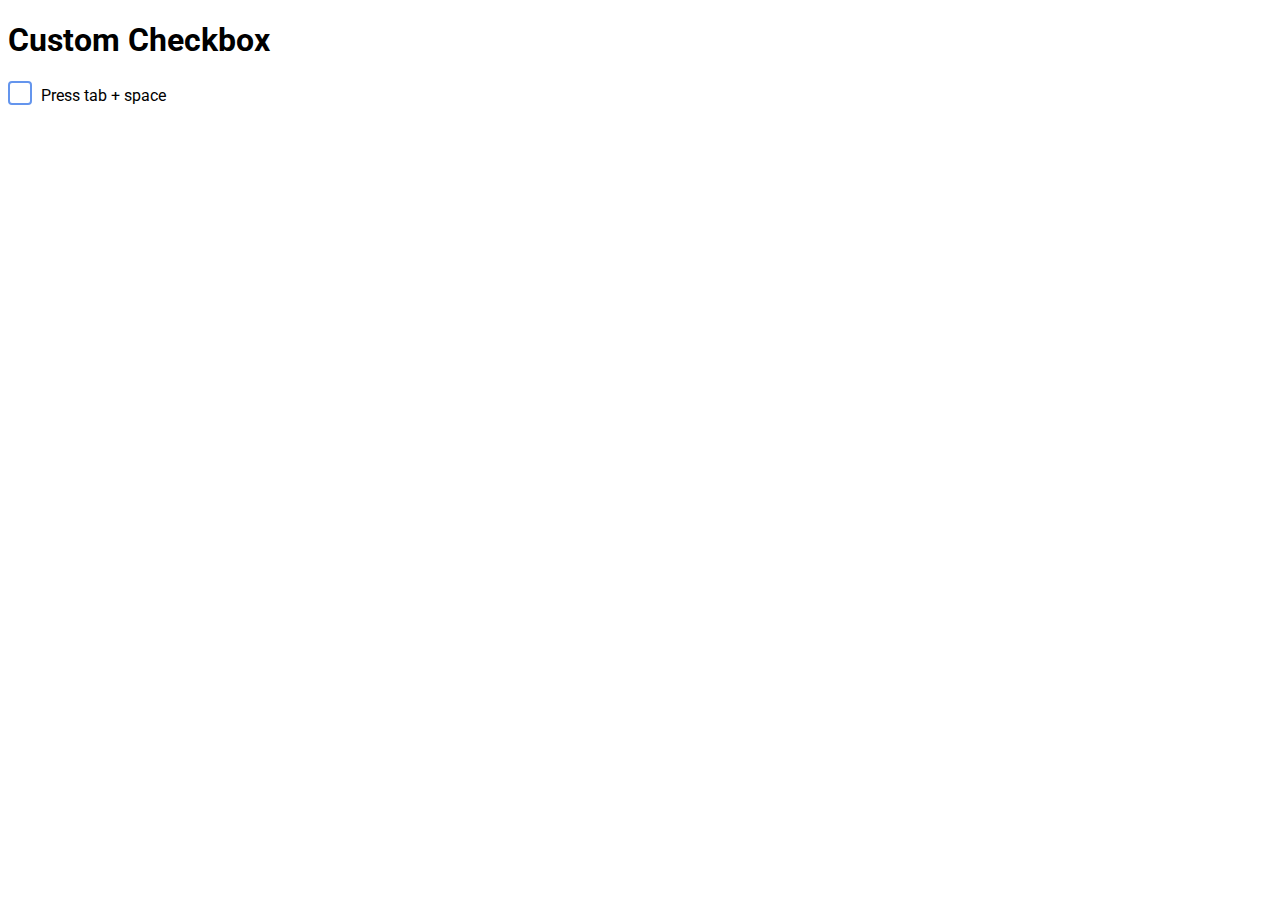
<file: index.html>
<!DOCTYPE html>
<html lang="en">
<head>
  <meta charset="UTF-8">
  <meta name="viewport" content="width=device-width, initial-scale=1.0">
  <title>Document</title>
  <link rel="stylesheet" href="css/style.css">
  <link rel="preconnect" href="https://fonts.googleapis.com">
<link rel="preconnect" href="https://fonts.gstatic.com" crossorigin>
<link href="https://fonts.googleapis.com/css2?family=Roboto:ital,wght@0,100;0,300;0,400;0,500;0,700;0,900;1,100;1,300;1,400;1,500;1,700;1,900&display=swap" rel="stylesheet">
</head>
<body>
  <h1 class="form-title">Custom Checkbox</h1>
  <div>
    <label for="real-checkbox">
      <input type="checkbox" name="content" class="real-checkbox">
      <span class="custom-checkbox"></span>
      Press tab + space
    </label>
  </div>
</body>
</html>
</file>
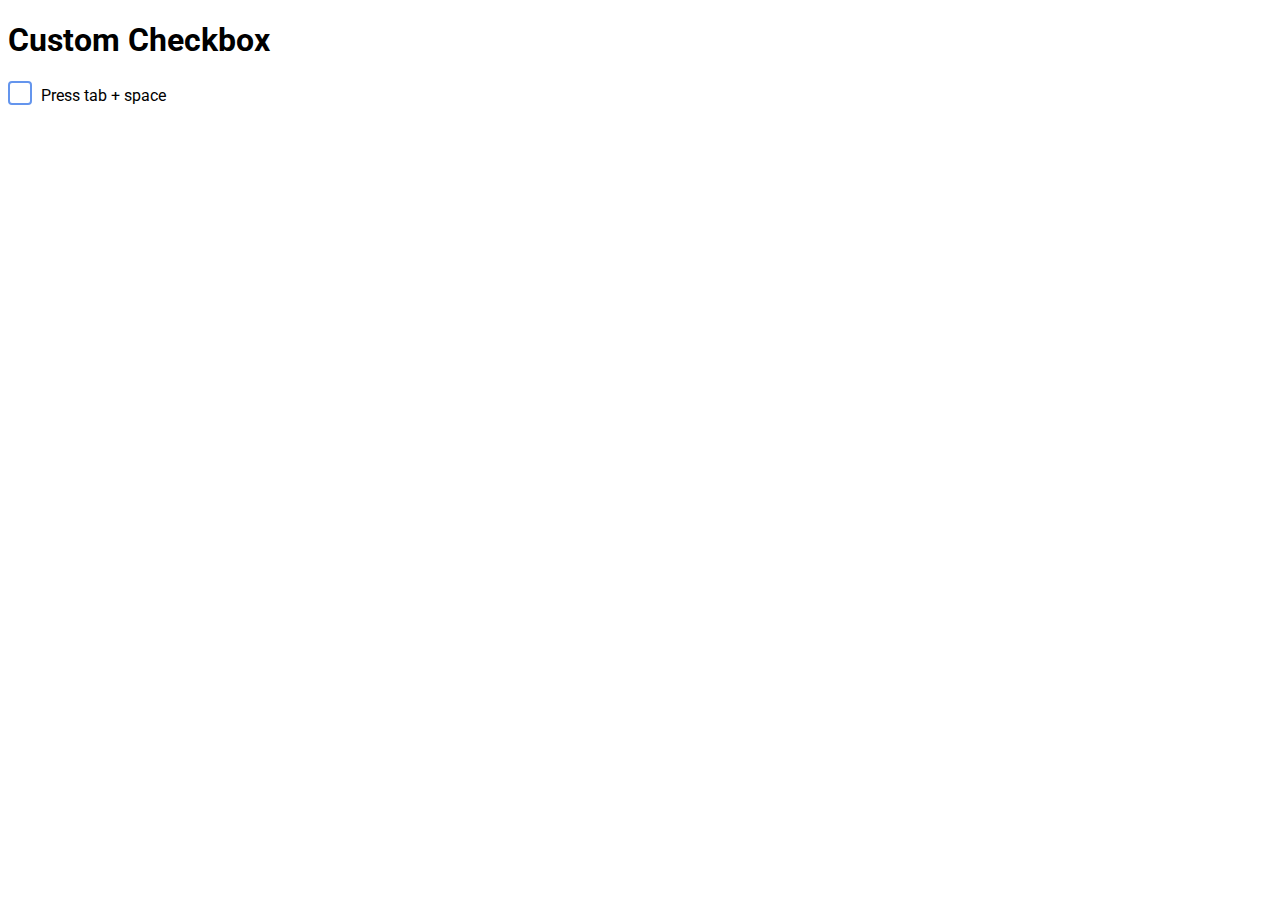
<file: cb/index.html>
<!DOCTYPE html>
<html lang="en">
<head>
  <meta charset="UTF-8">
  <meta name="viewport" content="width=device-width, initial-scale=1.0">
  <title>Document</title>
  <link rel="stylesheet" type="text/css" href="style.css">
  <link rel="preconnect" href="https://fonts.googleapis.com">
<link rel="preconnect" href="https://fonts.gstatic.com" crossorigin>
<link href="https://fonts.googleapis.com/css2?family=Roboto:ital,wght@0,100;0,300;0,400;0,500;0,700;0,900;1,100;1,300;1,400;1,500;1,700;1,900&display=swap" rel="stylesheet">
</head>
<body>
  <h1 class="form-title">Custom Checkbox</h1>
  <div>
    <label for="real-checkbox">
      <input type="checkbox" name="content" class="real-checkbox">
      <span class="custom-checkbox"></span>
      Press tab + space
    </label>
  </div>
</body>
</html>
</file>
<file: css/style.css>
body {
    font-family: "Roboto", sans-serif;
    font-weight: 400;
    font-style: normal;
}
.real-checkbox {
    width: 0;
    height: 0;
    opacity: 0;
    position: absolute;
    z-index: -1;
}
.custom-checkbox {
    position: relative;
    display: inline-block;
    width: 20px;
    height: 20px;
    border: 2px solid #6495ED;
    background-color: #fff;
    border-radius: 4px;
    vertical-align: sub;
    margin-right: 5px;
}
.custom-checkbox::before {
    content: '';
    display: inline-block;
    width: 20px;
    height: 20px;
    background-image: url("/free-icon-check-mark-64484.png");
    background-size: contain;
    background-repeat: no-repeat;
    position: absolute;
    left: 50%;
    top: 50%;
    transform: translate(-50%, -50%) scale(0);
    margin-top: 1px;
    transition: 0.2s ease-in;
}
.real-checkbox:checked + .custom-checkbox::before {
    transform: translate(-50%, -50%) scale(1);
}
.real-checkbox:focus + .custom-checkbox {
    box-shadow: 0px 0px 0px 1px #38577a, 0px 0px 10px #7e9bbd;
}
</file>
<file: cb/style.css>
body {
    font-family: "Roboto", sans-serif;
    font-weight: 400;
    font-style: normal;
}
.real-checkbox {
    width: 0;
    height: 0;
    opacity: 0;
    position: absolute;
    z-index: -1;
}
.custom-checkbox {
    position: relative;
    display: inline-block;
    width: 20px;
    height: 20px;
    border: 2px solid #6495ED;
    background-color: #fff;
    border-radius: 4px;
    vertical-align: sub;
    margin-right: 5px;
}
.custom-checkbox::before {
    content: '';
    display: inline-block;
    width: 20px;
    height: 20px;
    background-image: url("/free-icon-check-mark-64484.png");
    background-size: contain;
    background-repeat: no-repeat;
    position: absolute;
    left: 50%;
    top: 50%;
    transform: translate(-50%, -50%) scale(0);
    margin-top: 1px;
    transition: 0.2s ease-in;
}
.real-checkbox:checked + .custom-checkbox::before {
    transform: translate(-50%, -50%) scale(1);
}
.real-checkbox:focus + .custom-checkbox {
    box-shadow: 0px 0px 0px 1px #38577a, 0px 0px 10px #7e9bbd;
}
</file>
